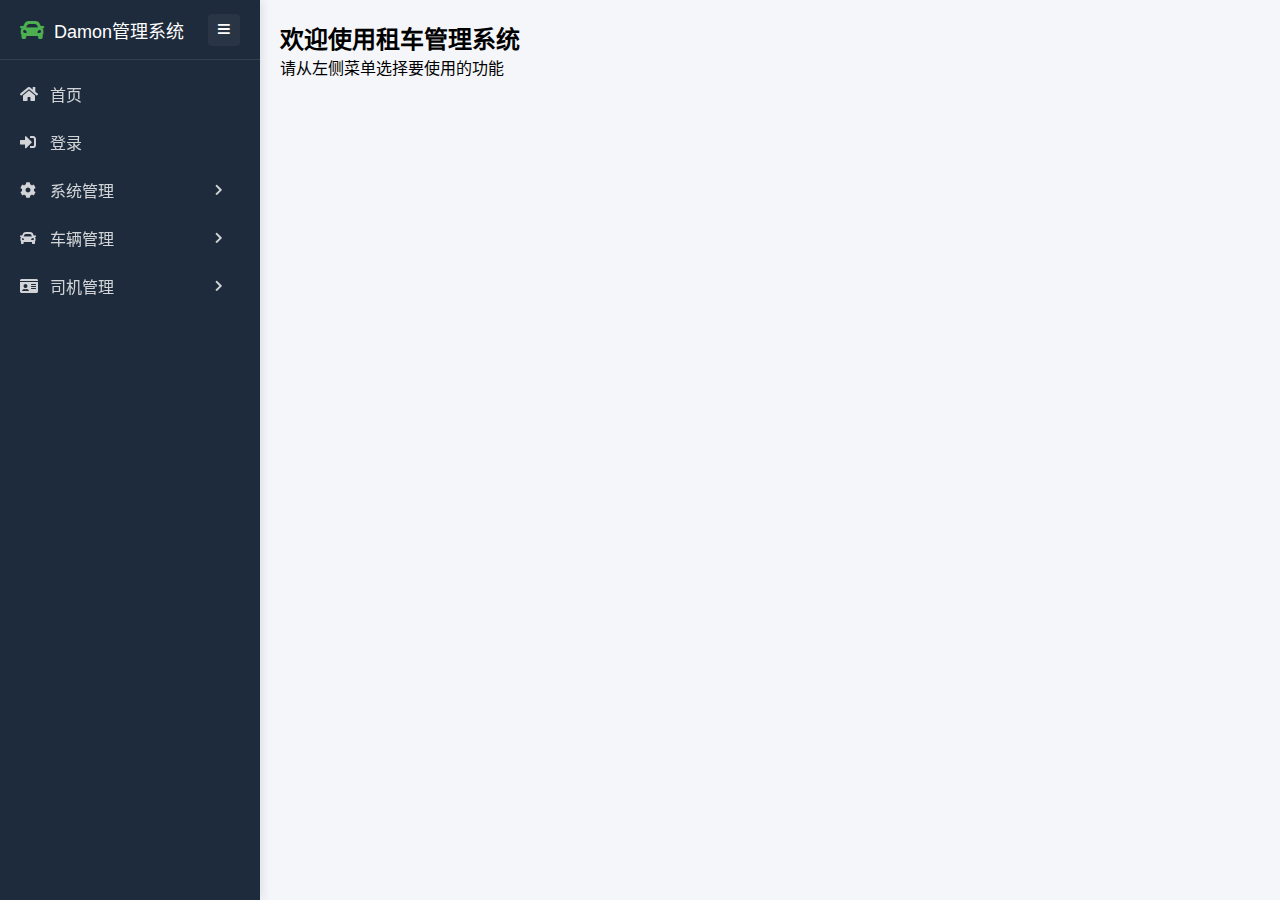
<file: index.html>
<!DOCTYPE html>
<html lang="zh-CN">
<head>
    <meta charset="UTF-8">
    <meta name="viewport" content="width=device-width, initial-scale=1.0">
    <title>租车管理系统</title>
    <link rel="stylesheet" href="css/styles.css">
    <link rel="stylesheet" href="https://cdnjs.cloudflare.com/ajax/libs/font-awesome/5.15.4/css/all.min.css">
</head>
<body>
    <div class="container">
        <!-- 引入左侧菜单 -->
        <div id="sidebar-container"></div>
        
        <!-- 主内容区域 -->
        <div class="main-content">
            <h2>欢迎使用租车管理系统</h2>
            <p>请从左侧菜单选择要使用的功能</p>
        </div>
    </div>

    <!-- 引入JavaScript文件 -->
    <script type="module" src="js/main.js"></script>
</body>
</html>
</file>
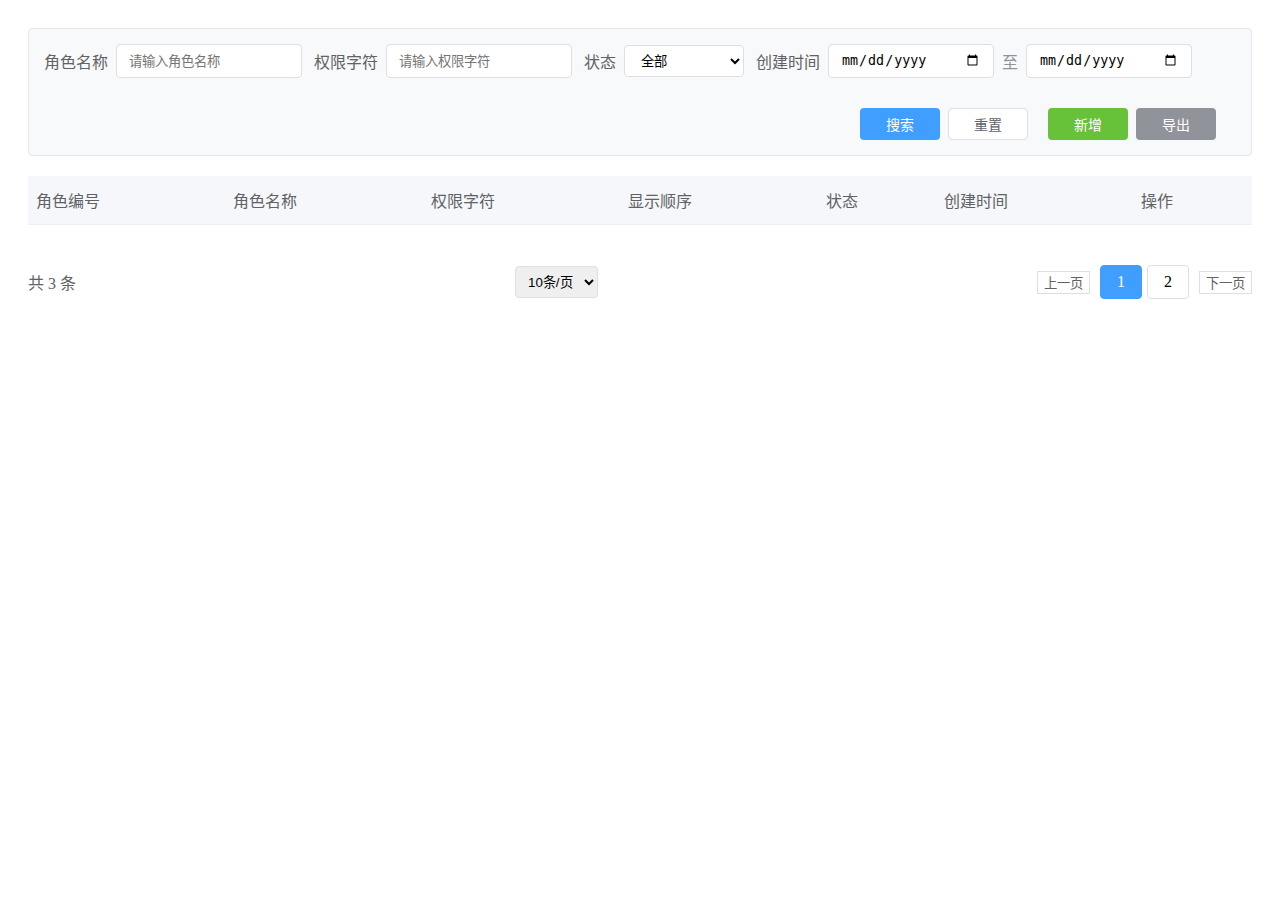
<file: components/role.html>
<!DOCTYPE html>
<html lang="zh-CN">
<head>
    <meta charset="UTF-8">
    <meta name="viewport" content="width=device-width, initial-scale=1.0">
    <title>角色管理</title>
    <link rel="stylesheet" href="../css/components/role.css">
</head>
<body>
    <div class="role-container">
        <!-- 搜索和操作区域 -->
        <div class="role-header">
            <div class="search-area">
                <div class="search-item">
                    <span>角色名称</span>
                    <input type="text" id="roleName" placeholder="请输入角色名称">
                </div>
                <div class="search-item">
                    <span>权限字符</span>
                    <input type="text" id="roleAuth" placeholder="请输入权限字符">
                </div>
                <div class="search-item">
                    <span>状态</span>
                    <select id="roleStatus">
                        <option value="">全部</option>
                        <option value="1">正常</option>
                        <option value="0">停用</option>
                    </select>
                </div>
                <div class="search-item date-range">
                    <span>创建时间</span>
                    <input type="date" id="startDate">
                    <span class="separator">至</span>
                    <input type="date" id="endDate">
                </div>
            </div>
            <div class="button-group">
                <div class="search-buttons">
                    <button class="btn-search" id="searchBtn">搜索</button>
                    <button class="btn-reset" id="resetBtn">重置</button>
                </div>
                <div class="operation-buttons">
                    <button class="btn-add" id="addRole">新增</button>
                    <button class="btn-export" id="exportRole">导出</button>
                </div>
            </div>
        </div>

        <!-- 表格区域 -->
        <div class="role-table">
            <table>
                <thead>
                    <tr>
                        <th>角色编号</th>
                        <th>角色名称</th>
                        <th>权限字符</th>
                        <th>显示顺序</th>
                        <th>状态</th>
                        <th>创建时间</th>
                        <th>操作</th>
                    </tr>
                </thead>
                <tbody id="roleTableBody">
                    <!-- 表格数据将通过JavaScript动态填充 -->
                </tbody>
            </table>
        </div>

        <!-- 分页区域 -->
        <div class="pagination">
            <span class="total">共 3 条</span>
            <select class="page-size">
                <option value="10">10条/页</option>
                <option value="20">20条/页</option>
                <option value="30">30条/页</option>
            </select>
            <div class="page-nav">
                <button class="prev">上一页</button>
                <div class="page-numbers">
                    <span class="current">1</span>
                    <span>2</span>
                </div>
                <button class="next">下一页</button>
            </div>
        </div>
    </div>

    <script src="../js/components/role.js"></script>
</body>
</html>
</file>
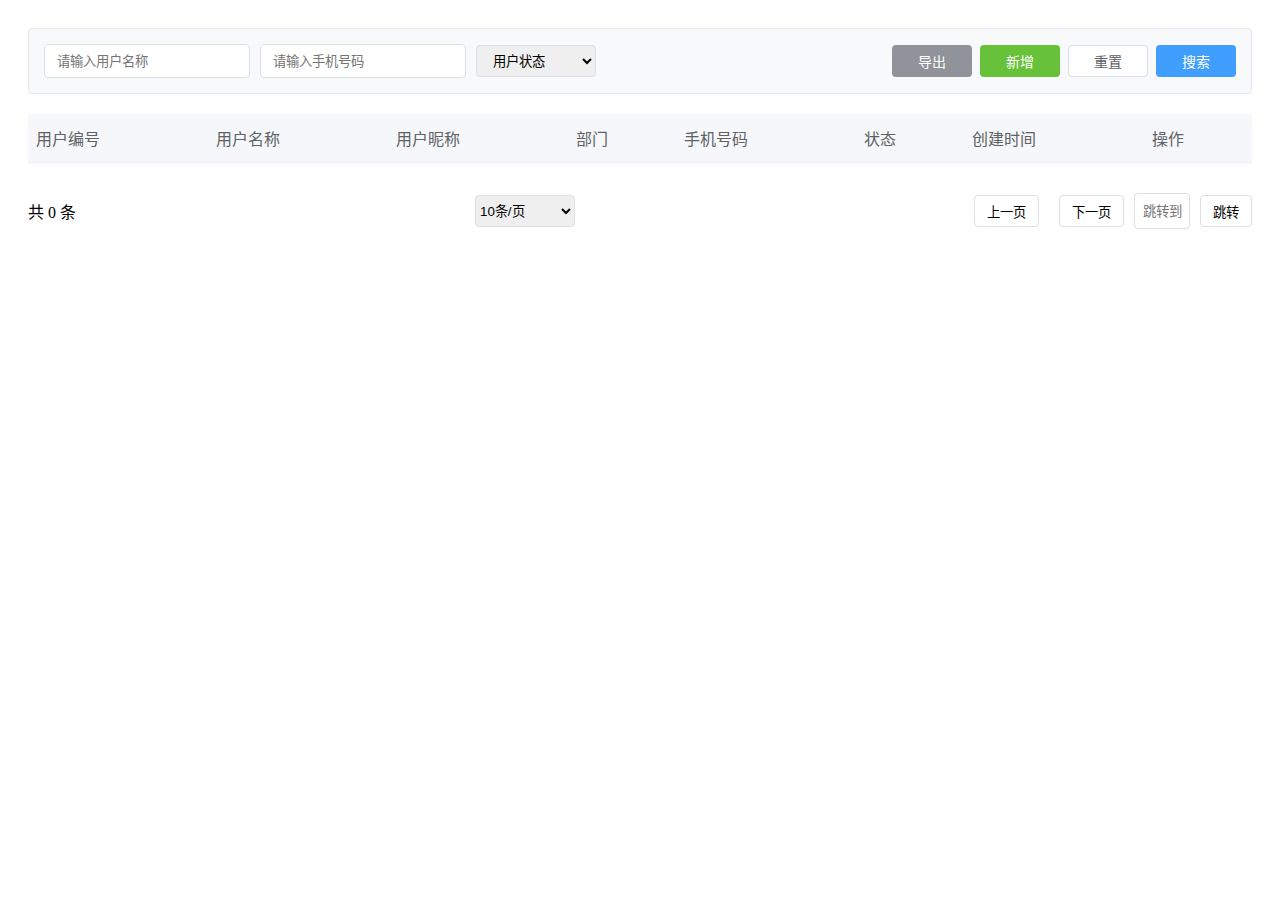
<file: components/user.html>
<!DOCTYPE html>
<html lang="zh-CN">
<head>
    <meta charset="UTF-8">
    <meta name="viewport" content="width=device-width, initial-scale=1.0">
    <title>用户管理</title>
    <link rel="stylesheet" href="../css/components/user.css">
</head>
<body>
    <div class="user-container">
        <!-- 搜索区域 -->
        <div class="search-wrapper">
            <div class="search-area">
                <input type="text" placeholder="请输入用户名称" class="search-input">
                <input type="text" placeholder="请输入手机号码" class="search-input">
                <select class="status-select">
                    <option value="">用户状态</option>
                    <option value="normal">正常</option>
                    <option value="disabled">禁用</option>
                </select>
                <div class="button-group">
                    <button class="btn-export">导出</button>
                    <button class="btn-add">新增</button>
                    <button class="btn-reset">重置</button>
                    <button class="btn-search">搜索</button>
                </div>
            </div>
        </div>

        <!-- 表格区域 -->
        <div class="table-wrapper">
            <table>
                <thead>
                    <tr>
                        <th>用户编号</th>
                        <th>用户名称</th>
                        <th>用户昵称</th>
                        <th>部门</th>
                        <th>手机号码</th>
                        <th>状态</th>
                        <th>创建时间</th>
                        <th>操作</th>
                    </tr>
                </thead>
                <tbody id="userTableBody">
                    <!-- 数据将通过JavaScript动态插入 -->
                </tbody>
            </table>
        </div>

        <!-- 分页区域 -->
        <div class="pagination-wrapper">
            <span class="total-count">共 0 条</span>
            <select class="page-size">
                <option value="10">10条/页</option>
                <option value="20">20条/页</option>
                <option value="50">50条/页</option>
            </select>
            <div class="pagination-controls">
                <button class="btn-prev">上一页</button>
                <div class="page-numbers"></div>
                <button class="btn-next">下一页</button>
                <input type="text" class="page-jump" placeholder="跳转到">
                <button class="btn-jump">跳转</button>
            </div>
        </div>
    </div>

    <!-- 用户编辑弹窗 -->
    <div class="user-modal" id="userModal">
        <div class="modal-content">
            <div class="modal-header">
                <h3 class="modal-title">新增用户</h3>
                <span class="modal-close">&times;</span>
            </div>
            <div class="modal-body">
                <form id="userForm">
                    <div class="form-item">
                        <label>用户名称</label>
                        <input type="text" id="userName" placeholder="请输入用户名称">
                    </div>
                    <div class="form-item">
                        <label>用户昵称</label>
                        <input type="text" id="nickName" placeholder="请输入用户昵称">
                    </div>
                    <div class="form-item">
                        <label>所属部门</label>
                        <select id="department"></select>
                    </div>
                    <div class="form-item">
                        <label>手机号码</label>
                        <input type="text" id="phoneNumber" placeholder="请输入手机号码">
                    </div>
                    <div class="form-item">
                        <label>用户状态</label>
                        <select id="userStatus">
                            <option value="normal">正常</option>
                            <option value="disabled">禁用</option>
                        </select>
                    </div>
                </form>
            </div>
            <div class="modal-footer">
                <button class="btn-cancel">取 消</button>
                <button class="btn-confirm">确 定</button>
            </div>
        </div>
    </div>

    <script type="module" src="../js/components/user.js"></script>
</body>
</html>
</file>
<file: css/styles.css>
/* 导入组件样式 */
@import 'components/home.css';
@import 'components/login.css';

/* 全局样式 */
* {
    margin: 0;
    padding: 0;
    box-sizing: border-box;
}

body {
    font-family: 'PingFang SC', 'Microsoft YaHei', sans-serif;
    background-color: #f5f6fa;
    min-height: 100vh;
    position: relative;
}

/* 主布局 */
.container {
    display: flex;
    min-height: 100vh;
    position: relative;
}

/* 侧边栏样式 */
.sidebar {
    width: 260px;
    background-color: #1e2b3c;
    color: #fff;
    height: 100vh;
    position: fixed;
    left: 0;
    top: 0;
    z-index: 1000;
    box-shadow: 2px 0 10px rgba(0, 0, 0, 0.1);
}

/* 系统标题样式 */
.sidebar-header {
    background-color: #1e2b3c;
    padding: 16px 20px;
    display: flex;
    align-items: center;
    justify-content: space-between;
    border-bottom: 1px solid rgba(255, 255, 255, 0.1);
    height: 60px;
}

.logo-container {
    display: flex;
    align-items: center;
    gap: 10px;
}

.logo-container i {
    font-size: 24px;
    color: #4CAF50;
}

.sidebar-header h1 {
    font-size: 18px;
    font-weight: 500;
    color: #fff;
    margin: 0;
}

/* 导航菜单样式 */
.sidebar-nav {
    padding: 10px 0;
    height: calc(100vh - 60px);
    overflow-y: auto;
}

.sidebar-nav ul {
    list-style: none;
}

.nav-item {
    display: flex;
    align-items: center;
    padding: 12px 20px;
    color: rgba(255, 255, 255, 0.8);
    text-decoration: none;
    transition: all 0.3s ease;
    position: relative;
}

.nav-item:hover {
    color: #fff;
    background-color: rgba(255, 255, 255, 0.05);
}

.nav-item.active {
    color: #fff;
    background-color: rgba(255, 255, 255, 0.1);
}

.nav-item i {
    width: 20px;
    margin-right: 10px;
    font-size: 16px;
}

/* 子菜单样式 */
.has-submenu {
    cursor: pointer;
}

.submenu-icon {
    position: absolute;
    right: 15px;
    transition: transform 0.3s ease;
    font-size: 12px !important;
}

.has-submenu.open .submenu-icon {
    transform: rotate(90deg);
}

.submenu {
    display: block;
    background-color: rgba(0, 0, 0, 0.2);
    overflow: hidden;
    max-height: 0;
    transition: max-height 0.3s ease;
}

.submenu.open {
    max-height: 1000px; /* 设置一个足够大的值以确保子菜单能完全展开 */
}

.submenu .nav-item {
    padding: 10px 20px 10px 50px;
    font-size: 14px;
}

.submenu .nav-item i {
    font-size: 14px;
    width: 16px;
}

/* 主内容区域 */
.main-content {
    flex: 1;
    margin-left: 260px;
    padding: 20px;
    background-color: #f5f6fa;
    min-height: 100vh;
    position: relative;
    z-index: 1;
}

/* 折叠按钮样式 */
.toggle-btn {
    background: rgba(255, 255, 255, 0.05);
    border: none;
    color: #fff;
    width: 32px;
    height: 32px;
    border-radius: 4px;
    cursor: pointer;
    display: flex;
    align-items: center;
    justify-content: center;
    transition: all 0.3s ease;
}

.toggle-btn:hover {
    background: rgba(255, 255, 255, 0.1);
}

/* 滚动条样式 */
.sidebar-nav::-webkit-scrollbar {
    width: 4px;
}

.sidebar-nav::-webkit-scrollbar-track {
    background: rgba(255, 255, 255, 0.05);
}

.sidebar-nav::-webkit-scrollbar-thumb {
    background: rgba(255, 255, 255, 0.1);
    border-radius: 2px;
}

.sidebar-nav::-webkit-scrollbar-thumb:hover {
    background: rgba(255, 255, 255, 0.2);
}

/* 折叠状态 */
.sidebar.collapsed {
    width: 70px;
}

.sidebar.collapsed .logo-container h1,
.sidebar.collapsed .nav-text,
.sidebar.collapsed .submenu-icon {
    display: none;
}

.sidebar.collapsed .submenu {
    position: absolute;
    left: 70px;
    top: 0;
    width: 200px;
    background-color: #1e2b3c;
    display: none;
    padding-left: 0;
    box-shadow: 4px 0 10px rgba(0, 0, 0, 0.1);
}

.sidebar.collapsed .has-submenu:hover .submenu {
    display: block;
}

.sidebar.collapsed + .main-content {
    margin-left: 70px;
}

.sidebar.collapsed .nav-item {
    padding: 12px;
    justify-content: center;
}

.sidebar.collapsed .nav-item i {
    margin: 0;
    font-size: 18px;
}

.sidebar.collapsed .submenu .nav-item {
    padding: 12px 20px;
}

/* 响应式设计 */
@media (max-width: 768px) {
    .sidebar {
        width: 70px;
    }
    
    .logo-container h1,
    .nav-text,
    .submenu-icon {
        display: none;
    }
    
    .nav-item {
        padding: 12px;
        justify-content: center;
    }
    
    .nav-item i {
        margin: 0;
        font-size: 18px;
    }
    
    .main-content {
        margin-left: 70px;
    }
    
    .submenu {
        position: absolute;
        left: 70px;
        top: 0;
        width: 200px;
        background-color: #1e2b3c;
        display: none;
        padding-left: 0;
        box-shadow: 4px 0 10px rgba(0, 0, 0, 0.1);
    }
    
    .has-submenu:hover .submenu {
        display: block;
    }
}
</file>
<file: css/components/role.css>
/* 角色管理页面样式 */
.role-container {
    padding: 20px;
    background-color: #fff;
}

/* 搜索区域样式 */
.role-header {
    display: flex;
    flex-direction: column;
    background-color: #f8f9fa;
    padding: 15px;
    border-radius: 4px;
    margin-bottom: 20px;
    border: 1px solid #e4e7ed;
}

.search-area {
    display: flex;
    flex-wrap: wrap;
    gap: 12px;
    margin-bottom: 15px;
}

.search-item {
    display: flex;
    align-items: center;
}

.search-item span {
    color: #606266;
    margin-right: 8px;
    white-space: nowrap;
}

.search-item input,
.search-item select {
    width: 160px;
    height: 32px;
    border: 1px solid #dcdfe6;
    border-radius: 4px;
    padding: 0 12px;
    outline: none;
    background-color: #fff;
    transition: border-color 0.2s;
}

.search-item select {
    width: 120px;
}

.search-item input:hover,
.search-item select:hover {
    border-color: #c0c4cc;
}

.search-item input:focus,
.search-item select:focus {
    border-color: #409eff;
}

.search-item.date-range {
    display: flex;
    align-items: center;
}

.search-item.date-range input[type="date"] {
    width: 140px;
}

.search-item.date-range .separator {
    margin: 0 8px;
    color: #909399;
}

/* 按钮组样式 */
.button-group {
    display: flex;
    justify-content: flex-end;
    align-items: center;
    gap: 20px;
    margin-top: 15px;
    padding-right: 20px;
}

.search-buttons,
.operation-buttons {
    display: flex;
    gap: 8px;
}

/* 按钮基础样式 */
.btn-search,
.btn-reset,
.btn-add,
.btn-export {
    min-width: 80px;
    height: 32px;
    padding: 0 15px;
    border-radius: 4px;
    border: none;
    cursor: pointer;
    font-size: 14px;
    transition: all 0.3s;
    display: inline-flex;
    align-items: center;
    justify-content: center;
}

/* 搜索按钮 */
.btn-search {
    background-color: #409eff;
    color: white;
}

.btn-search:hover {
    background-color: #66b1ff;
}

/* 重置按钮 */
.btn-reset {
    background-color: #fff;
    border: 1px solid #dcdfe6;
    color: #606266;
}

.btn-reset:hover {
    color: #409eff;
    border-color: #c6e2ff;
    background-color: #ecf5ff;
}

/* 新增按钮 */
.btn-add {
    background-color: #67c23a;
    color: white;
}

.btn-add:hover {
    background-color: #85ce61;
}

/* 导出按钮 */
.btn-export {
    background-color: #909399;
    color: white;
}

.btn-export:hover {
    background-color: #a6a9ad;
}

/* 表格样式 */
.role-table {
    margin-bottom: 20px;
    overflow-x: auto;
}

table {
    width: 100%;
    border-collapse: collapse;
}

th, td {
    padding: 12px 8px;
    text-align: left;
    border-bottom: 1px solid #ebeef5;
}

th {
    background-color: #f5f7fa;
    color: #606266;
    font-weight: 500;
}

tbody tr:hover {
    background-color: #f5f7fa;
}

/* 分页样式 */
.pagination {
    display: flex;
    justify-content: space-between;
    align-items: center;
    padding: 20px 0;
}

.total {
    color: #606266;
}

.page-size {
    height: 32px;
    border: 1px solid #dcdfe6;
    border-radius: 4px;
    padding: 0 8px;
    margin: 0 10px;
}

.page-nav {
    display: flex;
    align-items: center;
    gap: 10px;
}

.page-numbers {
    display: flex;
    gap: 5px;
}

.page-numbers span {
    display: inline-flex;
    align-items: center;
    justify-content: center;
    min-width: 32px;
    height: 32px;
    padding: 0 4px;
    border: 1px solid #dcdfe6;
    border-radius: 4px;
    cursor: pointer;
}

.page-numbers span.current {
    background-color: #409eff;
    color: white;
    border-color: #409eff;
}

.prev,
.next {
    background-color: #fff;
    border: 1px solid #dcdfe6;
    color: #606266;
}

/* 表格操作按钮样式 */
.operation-cell {
    white-space: nowrap;
}

.operation-cell .btn-edit,
.operation-cell .btn-delete,
.operation-cell .btn-more {
    background: none;
    border: none;
    padding: 0;
    margin: 0 8px;
    font-size: 14px;
    cursor: pointer;
    transition: opacity 0.3s;
}

.operation-cell .btn-edit {
    color: #409eff;  /* 蓝色 */
}

.operation-cell .btn-delete {
    color: #f56c6c;  /* 红色 */
}

.operation-cell .btn-more {
    color: #909399;  /* 灰色 */
}

.operation-cell .btn-edit:hover,
.operation-cell .btn-delete:hover,
.operation-cell .btn-more:hover {
    opacity: 0.8;
}

/* 状态开关样式 */
.status-switch {
    position: relative;
    display: inline-block;
    width: 40px;
    height: 20px;
}

.status-switch input {
    opacity: 0;
    width: 0;
    height: 0;
}

.status-switch .slider {
    position: absolute;
    cursor: pointer;
    top: 0;
    left: 0;
    right: 0;
    bottom: 0;
    background-color: #dcdfe6;
    transition: .4s;
    border-radius: 20px;
}

.status-switch .slider:before {
    position: absolute;
    content: "";
    height: 16px;
    width: 16px;
    left: 2px;
    bottom: 2px;
    background-color: white;
    transition: .4s;
    border-radius: 50%;
}

.status-switch input:checked + .slider {
    background-color: #409eff;
}

.status-switch input:checked + .slider:before {
    transform: translateX(20px);
}

/* 更多操作下拉菜单 */
.dropdown-menu {
    position: absolute;
    background-color: #fff;
    min-width: 120px;
    box-shadow: 0 2px 12px 0 rgba(0,0,0,.1);
    border-radius: 4px;
    padding: 5px 0;
    margin: 5px 0;
    z-index: 100;
    display: none;
}

.dropdown-menu.show {
    display: block;
}

.dropdown-menu .menu-item {
    display: block;
    width: 100%;
    padding: 8px 16px;
    text-align: left;
    background: none;
    border: none;
    font-size: 14px;
    color: #606266;
    cursor: pointer;
    transition: all 0.3s;
}

.dropdown-menu .menu-item:hover {
    background-color: #f5f7fa;
    color: #409eff;
}
</file>
<file: css/components/user.css>
/* 用户管理模块样式 */
.user-container {
    padding: 20px;
    background-color: #fff;
}

/* 搜索区域样式 */
.search-wrapper {
    margin-bottom: 20px;
    padding: 15px;
    background-color: #f8f9fa;
    border-radius: 4px;
    border: 1px solid #e4e7ed;
}

.search-area {
    display: flex;
    align-items: center;
    gap: 10px;
}

.search-input {
    width: 180px;
    height: 32px;
    padding: 0 12px;
    border: 1px solid #dcdfe6;
    border-radius: 4px;
    transition: border-color 0.2s;
}

.search-input:hover {
    border-color: #c0c4cc;
}

.search-input:focus {
    border-color: #409eff;
    outline: none;
}

.status-select {
    width: 120px;
    height: 32px;
    border: 1px solid #dcdfe6;
    border-radius: 4px;
    padding: 0 12px;
    transition: border-color 0.2s;
}

.status-select:hover {
    border-color: #c0c4cc;
}

.status-select:focus {
    border-color: #409eff;
    outline: none;
}

/* 按钮组样式 */
.button-group {
    display: flex;
    gap: 8px;
    margin-left: auto; /* 使按钮组靠右对齐 */
}

/* 按钮基础样式 */
.btn-search,
.btn-reset,
.btn-add,
.btn-export {
    min-width: 80px;
    height: 32px;
    padding: 0 15px;
    border-radius: 4px;
    border: none;
    cursor: pointer;
    font-size: 14px;
    transition: all 0.3s;
    display: inline-flex;
    align-items: center;
    justify-content: center;
}

/* 搜索按钮 */
.btn-search {
    background-color: #409eff;
    color: white;
}

.btn-search:hover {
    background-color: #66b1ff;
}

/* 重置按钮 */
.btn-reset {
    background-color: #fff;
    border: 1px solid #dcdfe6;
    color: #606266;
}

.btn-reset:hover {
    color: #409eff;
    border-color: #c6e2ff;
    background-color: #ecf5ff;
}

/* 新增按钮 */
.btn-add {
    background-color: #67c23a;
    color: white;
}

.btn-add:hover {
    background-color: #85ce61;
}

/* 导出按钮 */
.btn-export {
    background-color: #909399;
    color: white;
}

.btn-export:hover {
    background-color: #a6a9ad;
}

/* 表格样式 */
.table-wrapper {
    margin-bottom: 20px;
    overflow-x: auto;
}

table {
    width: 100%;
    border-collapse: collapse;
}

th, td {
    padding: 12px 8px;
    text-align: left;
    border-bottom: 1px solid #ebeef5;
}

th {
    background-color: #f5f7fa;
    color: #606266;
    font-weight: 500;
}

tbody tr:hover {
    background-color: #f5f7fa;
}

/* 分页样式 */
.pagination-wrapper {
    display: flex;
    justify-content: space-between;
    align-items: center;
    padding: 10px 0;
}

.page-size {
    width: 100px;
    height: 32px;
    border: 1px solid #dcdfe6;
    border-radius: 4px;
    margin: 0 10px;
}

.pagination-controls {
    display: flex;
    align-items: center;
    gap: 10px;
}

.pagination-controls button {
    padding: 0 12px;
    height: 32px;
    border: 1px solid #dcdfe6;
    border-radius: 4px;
    background-color: #fff;
    cursor: pointer;
}

.page-numbers {
    display: flex;
    gap: 5px;
}

.page-jump {
    width: 50px;
    height: 32px;
    border: 1px solid #dcdfe6;
    border-radius: 4px;
    text-align: center;
}

/* 弹窗样式 */
.user-modal {
    display: none;
    position: fixed;
    top: 0;
    left: 0;
    width: 100%;
    height: 100%;
    background-color: rgba(0, 0, 0, 0.5);
}

.modal-content {
    position: relative;
    width: 500px;
    margin: 100px auto;
    background-color: #fff;
    border-radius: 4px;
    box-shadow: 0 2px 12px 0 rgba(0, 0, 0, 0.1);
}

.modal-header {
    padding: 20px;
    border-bottom: 1px solid #dcdfe6;
}

.modal-title {
    margin: 0;
    font-size: 18px;
    color: #303133;
}

.modal-close {
    position: absolute;
    top: 20px;
    right: 20px;
    font-size: 20px;
    cursor: pointer;
    color: #909399;
}

.modal-body {
    padding: 20px;
}

.form-item {
    margin-bottom: 20px;
}

.form-item label {
    display: block;
    margin-bottom: 8px;
    color: #606266;
}

.form-item input,
.form-item select {
    width: 100%;
    height: 32px;
    padding: 0 10px;
    border: 1px solid #dcdfe6;
    border-radius: 4px;
}

.modal-footer {
    padding: 20px;
    text-align: right;
    border-top: 1px solid #dcdfe6;
}

.modal-footer button {
    padding: 0 20px;
    height: 32px;
    border-radius: 4px;
    cursor: pointer;
}

.btn-cancel {
    background-color: #fff;
    border: 1px solid #dcdfe6;
    color: #606266;
    margin-right: 10px;
}

.btn-confirm {
    background-color: #409eff;
    border: none;
    color: #fff;
}

/* 表格操作按钮样式 */
.table-wrapper .btn-edit,
.table-wrapper .btn-delete,
.table-wrapper .btn-reset-pwd {
    background: none;
    border: none;
    padding: 0;
    margin: 0 8px;
    font-size: 14px;
    cursor: pointer;
    transition: opacity 0.3s;
}

.table-wrapper .btn-edit {
    color: #409eff;  /* 蓝色 */
}

.table-wrapper .btn-delete {
    color: #f56c6c;  /* 红色 */
}

.table-wrapper .btn-reset-pwd {
    color: #67c23a;  /* 绿色 */
}

.table-wrapper .btn-edit:hover,
.table-wrapper .btn-delete:hover,
.table-wrapper .btn-reset-pwd:hover {
    opacity: 0.8;
}
</file>
